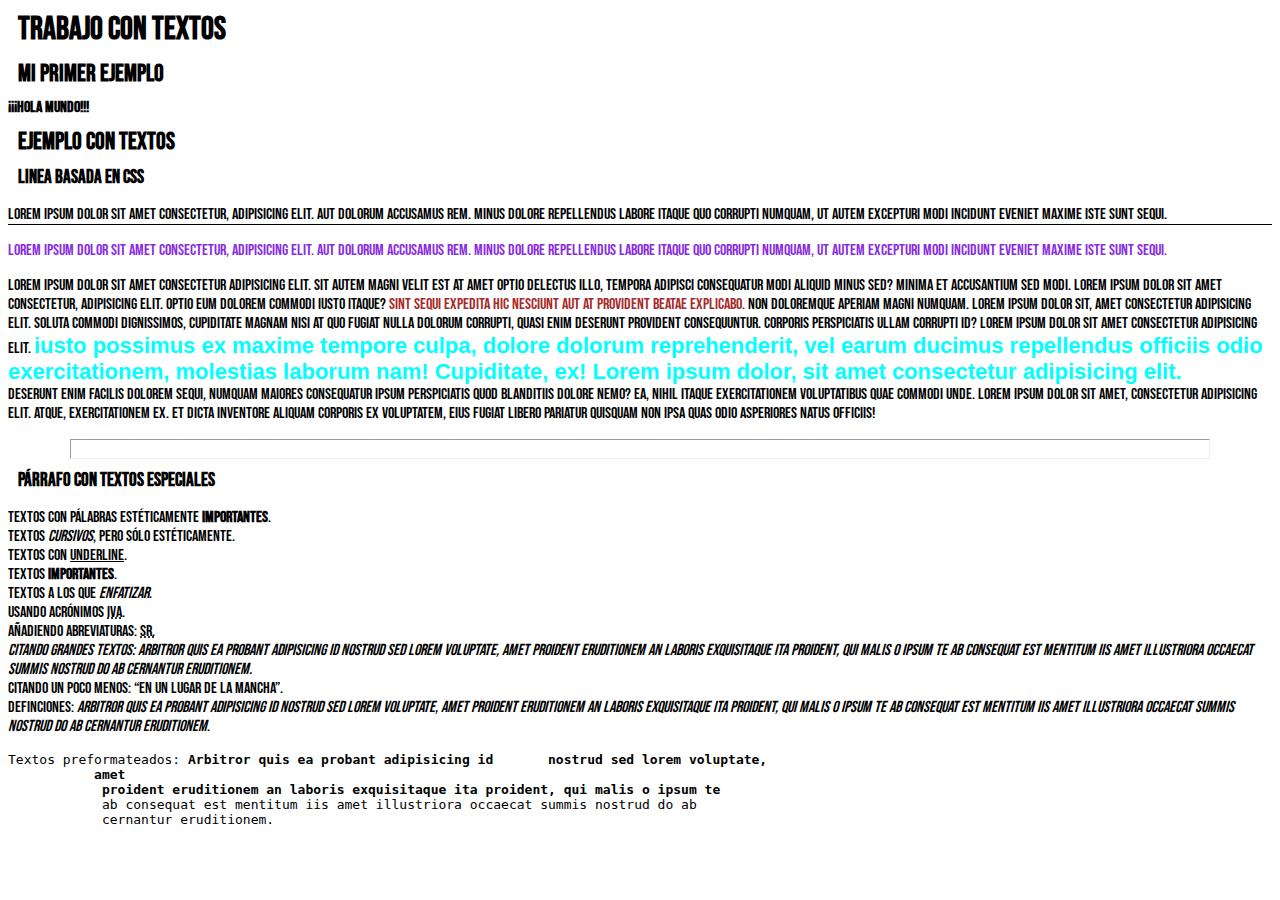
<file: textosEspeciales.html>
<!DOCTYPE html>
<html lang="en">
<head>
    <meta charset="UTF-8">
    <meta http-equiv="X-UA-Compatible" content="IE=edge">
    <meta name="viewport" content="width=device-width, initial-scale=1.0">
    <!--Aqui estoy añadiendo una fuente de Google Font para probar-->
    <link rel="preconnect" href="https://fonts.googleapis.com">
    <link rel="preconnect" href="https://fonts.gstatic.com" crossorigin>
    <link href="https://fonts.googleapis.com/css2?family=Bebas+Neue&display=swap" rel="stylesheet">
    <!--Aqui termino de añadir fuente-->

    <!--Aqui estoy añadiendo la conexión para los estilos en mi archivo .css-->
    <link href="estilos.css" rel="stylesheet" />
    <!--Aqui termino de añadir conexión-->
    <title>Textos especiales</title>
</head>
<body>
    <section>
        <h1>Trabajo con textos</h1>
        <article>
            <h2>Mi primer ejemplo</h2>
            <strong>¡¡¡Hola Mundo!!!</strong>
        </article>
        <article>
            <h2>Ejemplo con textos</h2>
            <h3>Linea basada en CSS</h3>

            <p style="border-bottom: 1px solid; padding: bottom 10px;">Lorem ipsum dolor sit amet consectetur,
                adipisicing elit. Aut dolorum accusamus rem. Minus dolore repellendus labore itaque quo corrupti
                numquam, ut autem excepturi modi incidunt eveniet maxime iste sunt sequi.</p>
            <!-- Se agregó una linea inferior como un estilo-->

            <p style="color: blueviolet;">Lorem ipsum dolor sit amet consectetur, adipisicing elit. Aut dolorum
                accusamus rem. Minus dolore repellendus labore itaque quo corrupti numquam, ut autem excepturi modi
                incidunt eveniet maxime iste sunt sequi.</p>

            <p>Lorem ipsum dolor sit amet consectetur adipisicing elit. Sit autem magni velit est at amet optio delectus
                illo, tempora adipisci consequatur modi aliquid minus sed? Minima et accusantium sed modi. Lorem ipsum
                dolor sit amet consectetur, adipisicing elit. Optio eum dolorem commodi iusto itaque? <span
                    style="color: brown;"> sint sequi
                    expedita hic nesciunt aut at provident beatae explicabo.</span> Non doloremque aperiam magni
                numquam. Lorem
                ipsum dolor sit, amet consectetur adipisicing elit. Soluta commodi dignissimos, cupiditate magnam nisi
                at quo fugiat nulla dolorum corrupti, quasi enim deserunt provident consequuntur. Corporis perspiciatis
                ullam corrupti id? Lorem ipsum dolor sit amet consectetur adipisicing elit. <span
                    class="texto-resaltado"> iusto possimus ex maxime
                    tempore culpa, dolore dolorum reprehenderit, vel earum ducimus repellendus officiis odio
                    exercitationem,
                    molestias laborum nam! Cupiditate, ex! Lorem ipsum dolor, sit amet consectetur adipisicing
                    elit.</span>
                <br>
                Deserunt enim facilis dolorem sequi, numquam maiores consequatur ipsum perspiciatis quod blanditiis
                dolore nemo? Ea, nihil itaque exercitationem voluptatibus quae commodi unde. Lorem ipsum dolor sit amet,
                consectetur adipisicing elit. Atque, exercitationem ex. Et dicta inventore aliquam corporis ex
                voluptatem, eius fugiat libero pariatur quisquam non ipsa quas odio asperiores natus officiis!
            </p>

            <hr width="90%" size="20px"> <!-- Agrega una linea para separar, ya no es muy utilizado-->

            <h3>párrafo con textos especiales</h3>

            <p>Textos con pálabras estéticamente <b>importantes</b>.<br />
                Textos <i>cursivos</i>, pero sólo estéticamente.<br />
                Textos con <u>underline</u>.<br />
                Textos <strong>importantes</strong>.<br />
                Textos a los que <em>enfatizar</em>.<br />
                Usando acrónimos <acronym title="Impuesto sobre el valor añadido">IVA</acronym>.<br />
                Añadiendo abreviaturas: <abbr title="Señor">Sr.</abbr><br />

                <cite>Citando grandes textos: Arbitror quis ea probant adipisicing id nostrud sed lorem voluptate, amet
                    proident eruditionem an laboris exquisitaque ita proident, qui malis o ipsum te
                    ab consequat est mentitum iis amet illustriora occaecat summis nostrud do ab
                    cernantur eruditionem.</cite><br />
                Citando un poco menos: <q>En un lugar de la Mancha</q>.<br />
                Definciones: <dfn>Arbitror quis ea probant adipisicing id nostrud sed lorem voluptate, amet
                    proident eruditionem an laboris exquisitaque ita proident, qui malis o ipsum te
                    ab consequat est mentitum iis amet illustriora occaecat summis nostrud do ab
                    cernantur eruditionem</dfn>.<br />

            </p>
            <pre><p>Textos preformateados: <strong>Arbitror quis ea probant adipisicing id       nostrud sed lorem voluptate, 
           amet 
            proident eruditionem an laboris exquisitaque ita proident, qui malis o ipsum te </strong>
            ab consequat est mentitum iis amet illustriora occaecat summis nostrud do ab 
            cernantur eruditionem.<br /></p></pre>
        </article>
</body>
</html>
</file>
<file: estilos.css>
/* Estilos principales de la pagina*/
body{
    color: black;
    font-family: 'Bebas Neue', sans-serif; /*Aqui pegué el CSS rules to specify families de Google Font para poder usar la fuente*/
}
/*
    Este es un comentario grande
    */

    h1,h2,h3,h4,h5,h6{
        margin: 10px;
    }

    .texto-resaltado{ /*Esto se esta aplicando especificamente en enlaces_internos.html*/
        color: aqua; /*Color de la fuente*/
        font-weight: 700;
        font-size: 22px; /*Tamaño de la fuente*/
        font-family: Arial, Helvetica, sans-serif; /*Tipo de la fuente a utilizar*/
    }

    a{/*Esto se esta aplicando en las etiquetas del index*/
        color: grey;    /*Estoy colocando en color gris TODOS los enlaces que tengas la etiqueta a y no tengas id o class*/
        text-decoration: none; /*Esto es para que no tengas decoración, es decir en ESTE CASO que NO tengas el subrayado, aunque asi no se nota que sea un enlace*/
        border: none; /*En algunos navegadores antiguos los enlaces como imagenes aparecen con un borde asi que con esta propiedad quitamos el borde en dado caso que se presente, esto vendría siendo mas por presentación*/
    }

    /*Puedo hacer referencia a los distintos estados de un enlace*/
    a:hover{ /*Aqui le estamos aplicando un estilo de que hacer cuando se presente el hover, es decir cuando pasen sobre el enlace*/
        color: gold;
    }

    #contens{
        width: 80%;
        margin: 0 auto;
        padding: 10px;
        background-color: azure;
    }

    .bloque-dcha{
        display: inline-block;
        /*float: right;*/
        width: 40%;
    }

    .bloque-izda{
        display: inline-block;
        /*float: left;*/
        /*position: absolute; /*Hace que se coloque en una posición absoluta sin importar lo que haya en ese lugar, se va a sobre poner*/
        /*top: 0px; /*top, left, right, botton me sirven para posicionar mi bloque en algun lugar en especifico de la pagina*/
        /*left: 0px;*/
        width: 40%;
    }
    /*Utilizando float lo posiciona y lo que va despues ignora estos bloques y se pone en encuadre, no se ve bien*/

    ul{
        list-style: none; /*Aqui le estoy quitando el estilo, es decir las bolitas que tiene por defecto al ser lista*/
        padding: 10px; /*Aqui estoy modificando la distancia del tabulador que tiene por defecto*/
    }

    nav ul{/*Aqui le estoy diciendo a todas las etiquetas nav que tengan listas ul que se le aplique el estilo*/
        padding-left: 0px;
    }
    
    nav ul li a{
        text-decoration: none;
        color: brown;
    }

    nav.horizontal ul li{/*Para hacer que haya un selector que tenga una clase aplicada se pone un . y el nombre de la clase seguido*/
        display: inline-block; /*Asi puedo tener el menu horizontal de la tabla*/
    }

    #imagen_fondo{  /*Aqui estoy usando la imagen como fondo*/
        width: 600px;   /*Aqui estoy dandole las medidas de alto y ancho para la imagen*/
        height: 600px;
        background-image: url(./assets/fondo.jpeg); /*Aqui estoy seleccionando la ruta de la imagen*/
        background-repeat: repeat;  /*Puedo aqui definir como se repita la imagen, esto si la imagen es pequeña y sale varias veces para rellenar el espacio*/
        background-position: 35px;  /*Aqui puedo mover la imagen de acuerdo a mi convenencia*/
    }

    #contenedor-icono svg{
        font-size: xx-small;
        color: brown;
    }

    table, td, th{
        border: 1px solid black; /*boder-collapse: collapse para que no aparezan dobles lineas en los bordes*/
        text-align: center; /*Estoy centrando el contenido dentro de las tablas*/
    }

    table{
        width: 80%;
        margin: 0 auto; /*Estoy centrando la tabla*/
        background-color: silver; /*Le doy color de fondo a la tabla completa*/
    }

    td{
        background-color: blueviolet; /*Le doy color de fondo SOLO al contenido de la tabla*/
    }

    td, th{ /*Le estoy dando un padding a las columnas de los encabezados y el cuerpo de la  tabla*/
        padding: 4px;
    }

    iframe{
        border: 1px solid black;
    }

    fieldset{
        border: 1px solid black;
    }

    textarea{
        resize: none;
        width: 100%;
        height: 120px;
    }

    label{
        width: 130px;
        display: inline-block;
        margin-bottom: 0px;
        margin-top: 8px;
    }

    canvas, object{
        border: 1px solid black;
    }
</file>
